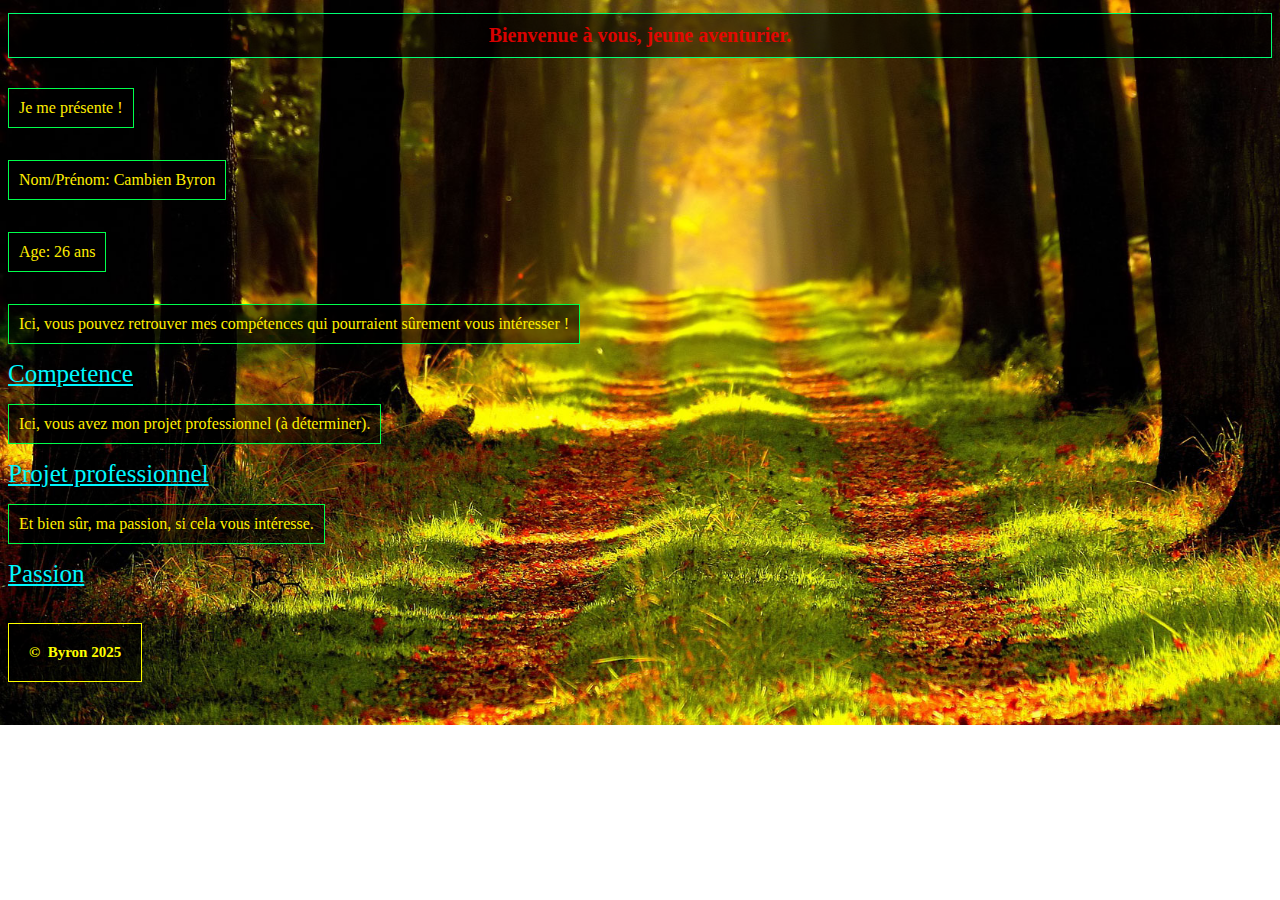
<file: index.html>
<!DOCTYPE html>
<html lang="fr">

<head>
    <meta charset="UTF-8">
    <meta name="viewport" content="width=device-width, initial-scale=1.0">
    <link rel="stylesheet" href="style.css"/>
    <title>Ma présentation</title>
</head>

<body>

    <h1>Bienvenue à vous, jeune aventurier.</h1>


<main>
    <p class="texte-bordure">Je me présente !</p>  

    <br>
    <p class="texte-bordure">Nom/Prénom: Cambien Byron</p>
<br>
    <p class="texte-bordure">Age: 26 ans</p>
    <br>
    <p class="texte-bordure">Ici, vous pouvez retrouver mes compétences qui pourraient sûrement vous intéresser !</p>
    <br>                
    <a href="competence.html">Competence</a>
    <br>
    

    
    <p class="texte-bordure">Ici, vous avez mon projet professionnel (à déterminer).</p>
    <br>
    <a href="projet-professionnel.html">Projet professionnel</a>
    <br>

    
    <p class="texte-bordure"> Et bien sûr, ma passion, si cela vous intéresse.</p>
    <br>
    <a href="passion.html">Passion</a>
    <br>
</main>


    <footer>    
        <h6>&copy; &nbsp;Byron 2025</h6> 
    </footer>


</body>

</html>
</file>
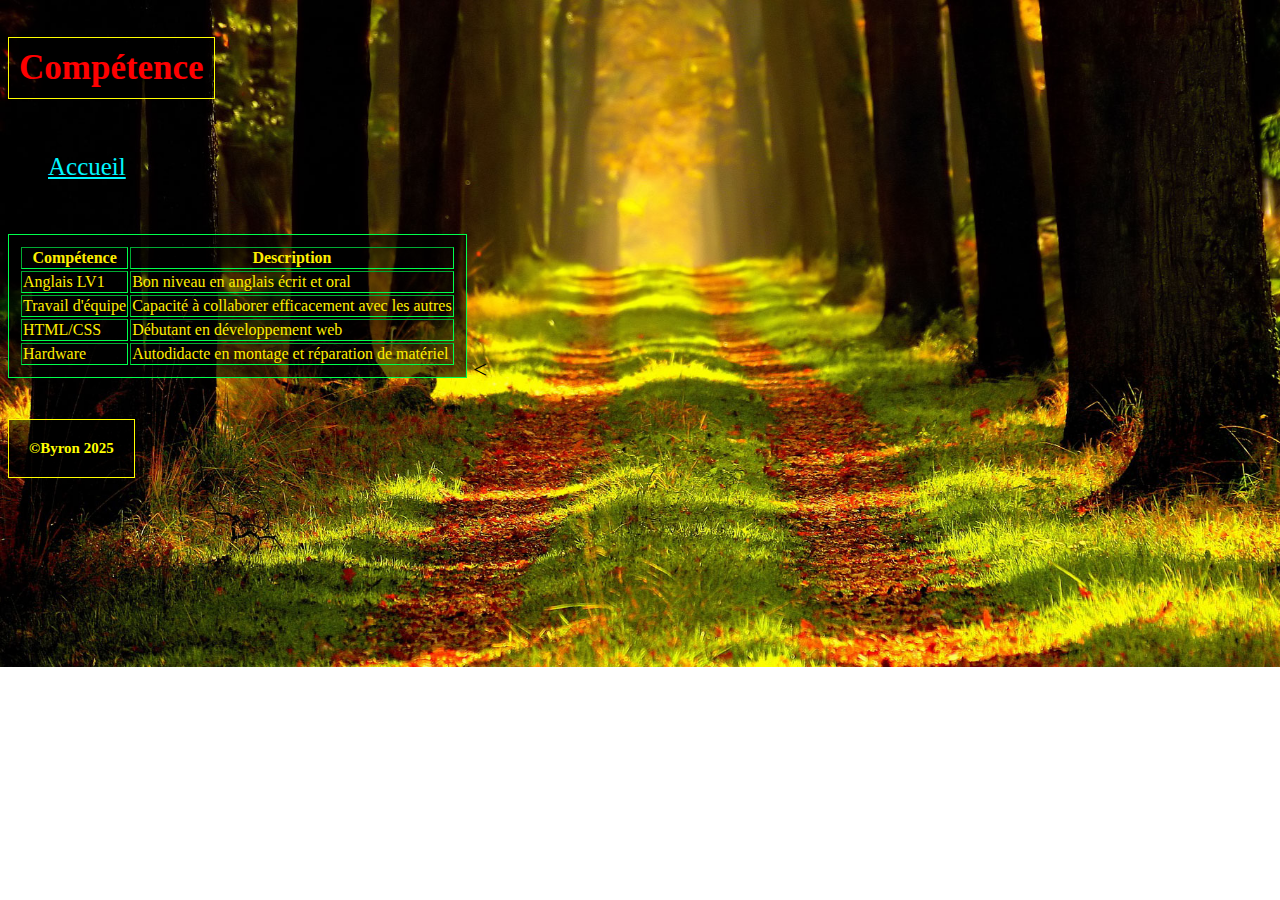
<file: competence.html>
<!DOCTYPE html>
<html lang="en">
<head>
    <meta charset="UTF-8">
    
    <meta name="viewport" content="width=device-width, initial-scale=1.0">

    <title>Compétence</title>

    <link rel="stylesheet" href="style.css"/>
    
    <h2> Compétence</h2>
    <ul> <li> <a href="index.html" >Accueil</a> </li></ul>
    <br>
    <table class="texte-bordure" border="1">
        <thead>
            <tr>
                <th>Compétence</th>
                <th>Description</th>
            </tr>
        </thead>
        <tbody>
            <tr>
                <td>Anglais LV1</td>
                <td>Bon niveau en anglais écrit et oral</td>
            </tr>
            <tr>
                <td>Travail d'équipe</td>
                <td>Capacité à collaborer efficacement avec les autres</td>
            </tr>
            <tr>
                <td>HTML/CSS</td>
                <td>Débutant en développement web</td>
            </tr>
            <tr>
                <td>Hardware</td>
                <td>Autodidacte en montage et réparation de matériel</td>
            </tr>
        </tbody>
</table>

    
</head>
<title>Compétence</title>


<

<footer>    
    <h6>&copy;Byron 2025</h6> 
</footer>

</html>
</file>
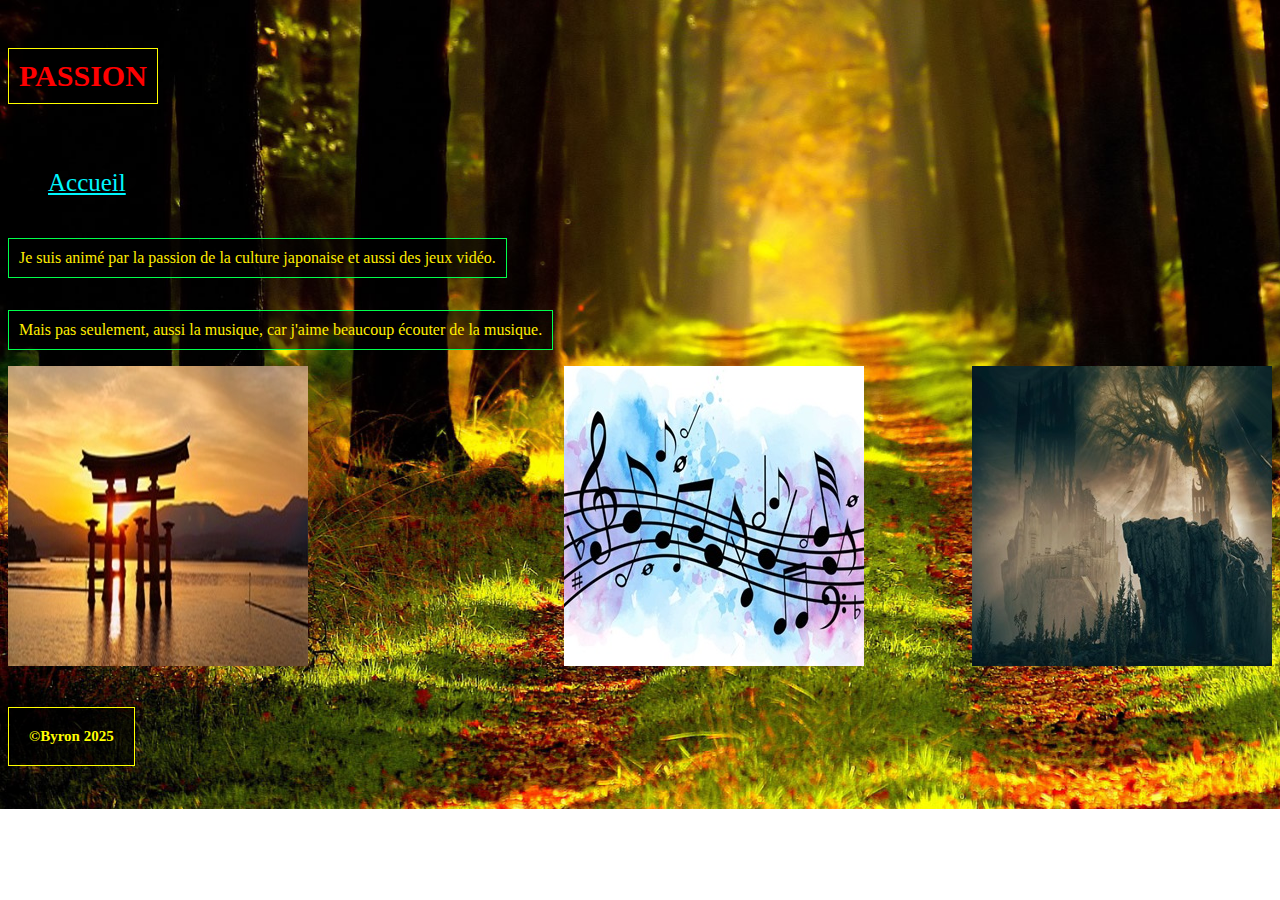
<file: passion.html>
<!DOCTYPE html>
<html lang="en">
<head>
    <meta charset="UTF-8">
    <meta name="viewport" content="width=device-width, initial-scale=1.0">

    <link rel="stylesheet" href="style.css"/>

    <h4>PASSION</h4>

    <title>Passion</title>

    <ul> 
        
        <li> <a href="index.html" >Accueil</a> </li>
        

    </ul>
</head>
<body>
    <p class="texte-bordure">Je suis animé par la passion de la culture japonaise et aussi des jeux vidéo.</p>
    <br>
    <p class="texte-bordure"> Mais pas seulement, aussi la musique, car j'aime beaucoup écouter de la musique. </p>
<br>
    <img src="tori.jpg" alt="tori" srcset="tori.jpg">

    <img class="image-droite" src="eldenring.jpg" alt="eldenring" srcset="eldenring.jpg" >
    
    <img class="center" src="musique.jpg" alt="musique" srcset="musique.jpg">

    <footer>    
        <h6>&copy;Byron 2025</h6> 
    </footer>
    
</body>

</html>
</file>
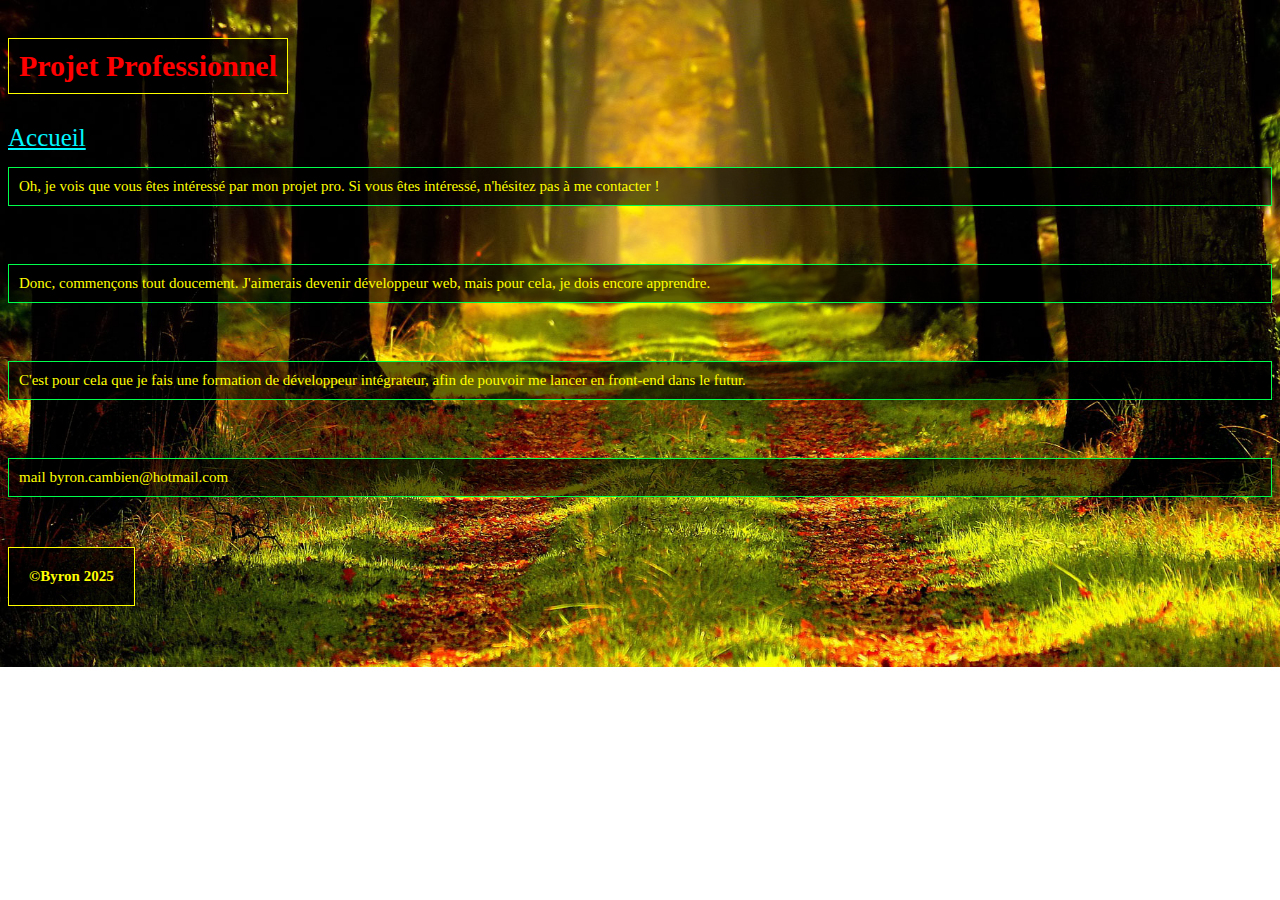
<file: projet-professionnel.html>
<!DOCTYPE html>
<html lang="en">
<head>
    <meta charset="UTF-8">
    <meta name="viewport" content="width=device-width, initial-scale=1.0">

    <link rel="stylesheet" href="style.css"/>

    <title>projet professionnel</title>

    <h3>Projet Professionnel</h3>
</head>
<body>
    <li> <a href="index.html" >Accueil</a> </li>

    <p> Oh, je vois que vous êtes intéressé par mon projet pro. Si vous êtes intéressé, n'hésitez pas à me contacter !</p>
    <br>
    <p> Donc, commençons tout doucement. J'aimerais devenir développeur web, mais pour cela, je dois encore apprendre.</p>
    <br>
    <p> C'est pour cela que je fais une formation de développeur intégrateur, afin de pouvoir me lancer en front-end dans le futur.</p>
    <br>
    <p>mail byron.cambien@hotmail.com</p>

    <footer>    
        <h6>&copy;Byron 2025</h6> 
    </footer>
</body>

</html>
</file>
<file: style.css>
body {
    background-image: url(foret\ 2.jpg);
    background-repeat: no-repeat;
    background-size: cover;
        font-size: 25px;   }

    
    a {
        color: rgb(0, 247, 255); 
    }
    

h1 {
    text-align: center;
    background-color: rgba(0, 0, 0, 0.6);
    color: rgba(255, 0, 0, 0.842);
    border: 1px solid rgb(0, 255, 115);
    font-size:20px;
    background-size: auto;
    padding: 10px; 
    display: block;
}

h2 { 
    background-color: rgba(0, 0, 0, 0.6);
    text-align: center;
    color: red;
    border: 1px solid yellow;
    font-size: 35px;
    background-size: auto;
    padding: 10px;
    display: inline-block;
    
}

h3 { 
    background-color: rgba(0, 0, 0, 0.6);
    text-align: center;
    color: red;
    border: 1px solid yellow;
    font-size: 30px;
    background-size: auto;
    padding: 10px;
    display: inline-block;
}

h4 {
    background-color: rgba(0, 0, 0, 0.6);
    text-align: center;
    color: red;
    border: 1px solid yellow;
    font-size: 30px;
    background-size: auto;
    padding: 10px;
    display: inline-block;
}
    
h6 {
    background-color: rgba(0, 0, 0, 0.6);
    text-align: right;
    color: rgb(255, 255, 0);
    border: 1px solid yellow;
    font-size: 15px;
    background-size: auto;
    padding: 20px; 
    display: inline-block;
}
p {
    background-color: rgba(0, 0, 0, 0.6);
    color: rgb(255, 255, 0);
    border: 1px solid rgb(0, 255, 76);
    font-size: 15px;
    background-size: auto;
    padding: 10px; 
    display: block;
}
.image-droite {
    float: right;
    margin-left: 10px; 
}

.center {
    float: center;
    margin-left: 250px;
}
.texte-bordure{
    background-color: rgba(0, 0, 0, 0.6);
    color: rgb(255, 238, 0);
    border: 1px solid rgb(0, 255, 76);
    font-size: 16px;
    background-size: auto;
    padding: 10px; 
    display: inline-block;
    
}
</file>
